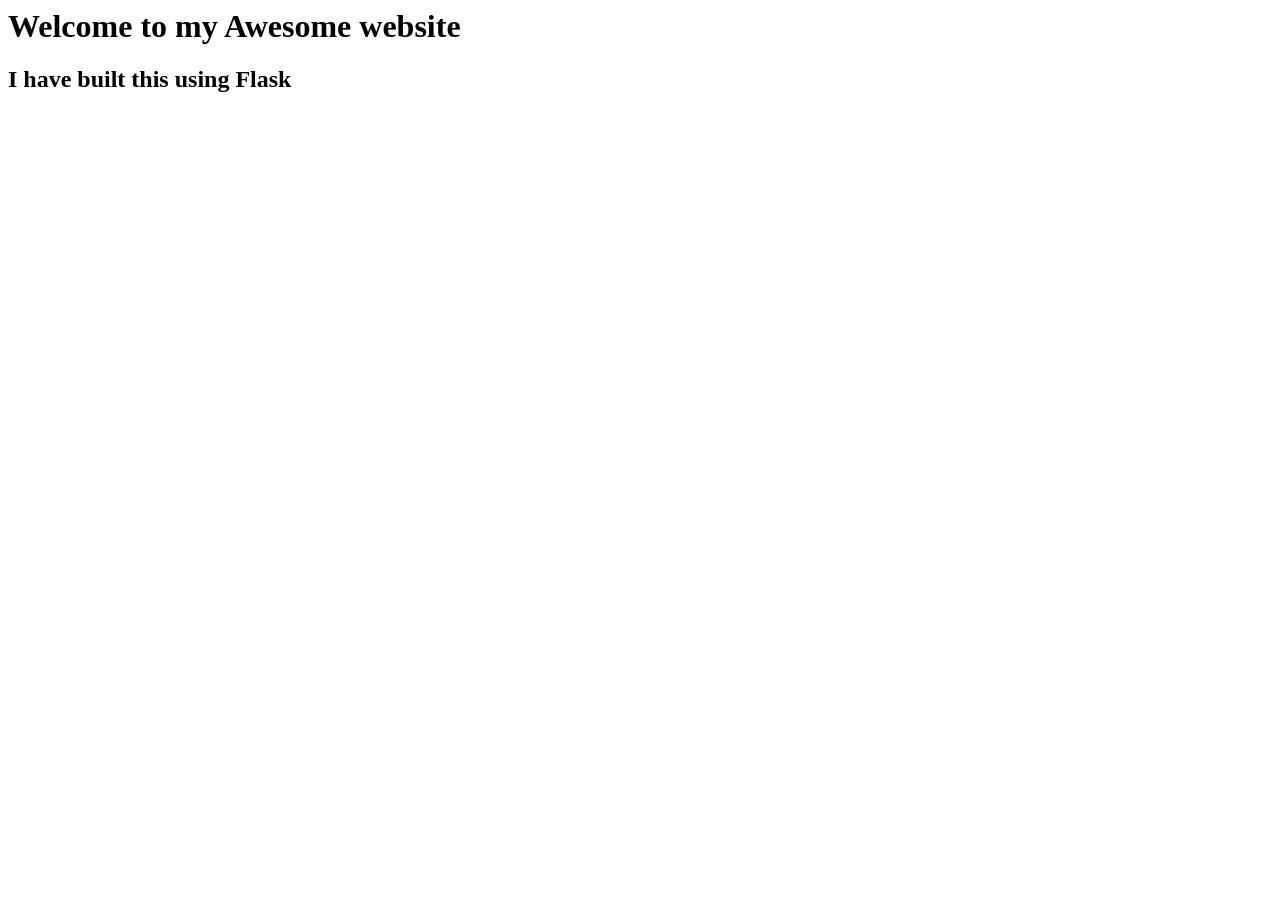
<file: flask/template/index.html>
<html html lang="en" dir="ltr">
    <head>
        <meta charset="utf-8">
        <title>JR Home Page</title>
    </head>

    <body>
        <h1> Welcome to my Awesome website</h1>
        <h2> I have built this using Flask </h2>

    </body>

</html>
</file>
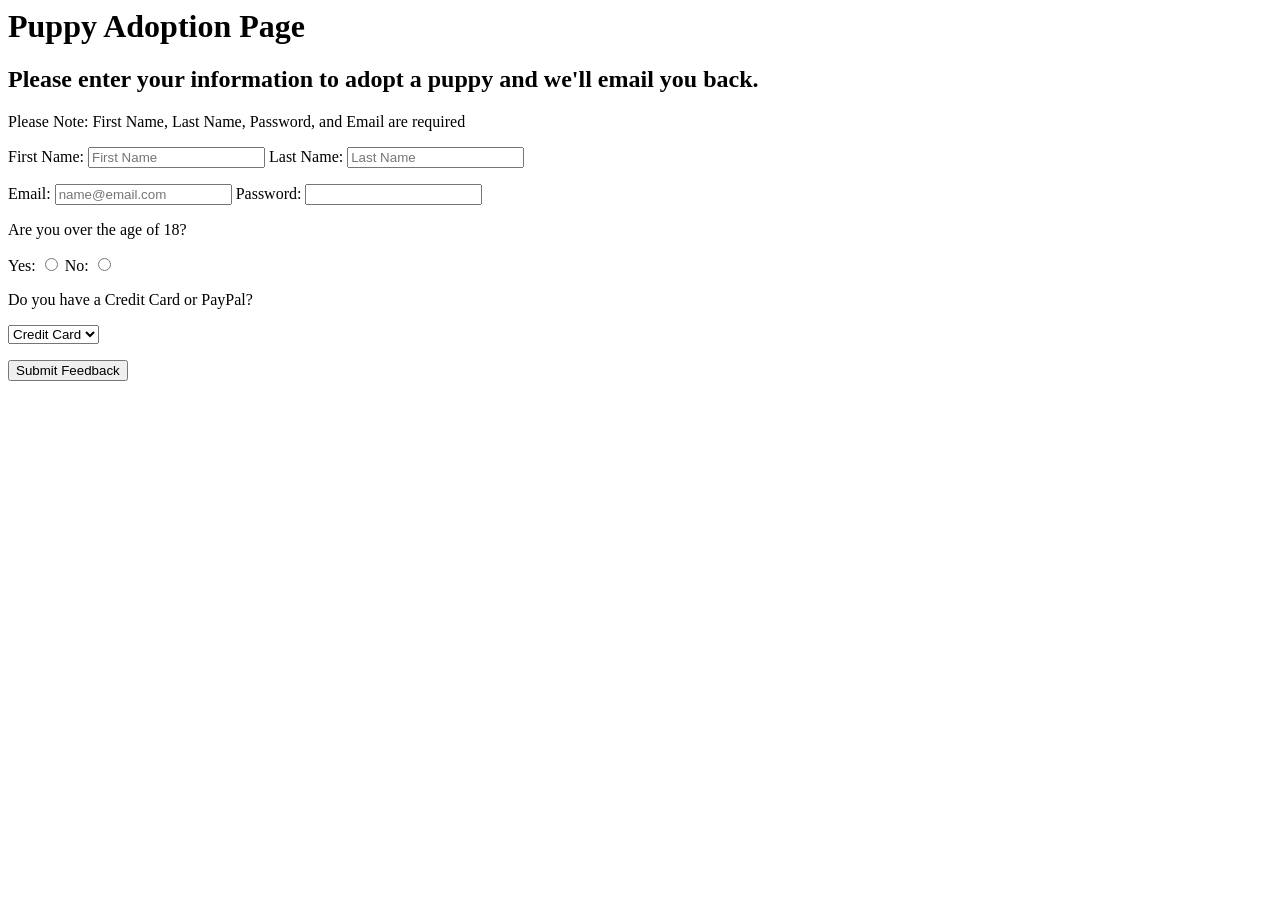
<file: html_css_bootstrap/assessment_ex_2.html>
<html lang="en" dir="ltr">
    <head>
        <title>Assessment Test HTMl LEVEL 2</title>
    </head>

    <body>
        <h1>Puppy Adoption Page</h1>
        <h2>Please enter your information to adopt a puppy and we'll email you back.</h2>
        <p> Please Note: First Name, Last Name, Password, and Email are required</p>

        <form method="GET">
            <label for="firstnametag">First Name:</label>
            <input type="text" id="firstnametag" name="firstname" placeholder="First Name">
           
            <label for="lastnametag">Last Name:</label>
            <input type="text" id="lastnametag" name="lastname" placeholder="Last Name">
            <p> </p>
            <label for="emailtag">Email:</label>
            <input type="email" id="emailtag" name="email" placeholder="name@email.com">

            <label for="passwordtag">Password:</label>
            <input type="password" id="passwordtag" name="password">

            <p>Are you over the age of 18?</p>

            <label for="yestag">Yes:</label>
            <input type="radio" id="yestag" name="agechoice" value="yes">
            <label for="notag">No:</label>
            <input type="radio" id="notag" name="agechoice" value="no">
            
            <p>Do you have a Credit Card or PayPal?</p>

            <select name="payment">
                <option value="Credit Card">Credit Card</option>
                <option value="Paypal">Paypal</option>
            </select>
            <p> </p>
            <input type="submit" name="feedback" value="Submit Feedback">

        </form>

    </body>

</html>
</file>
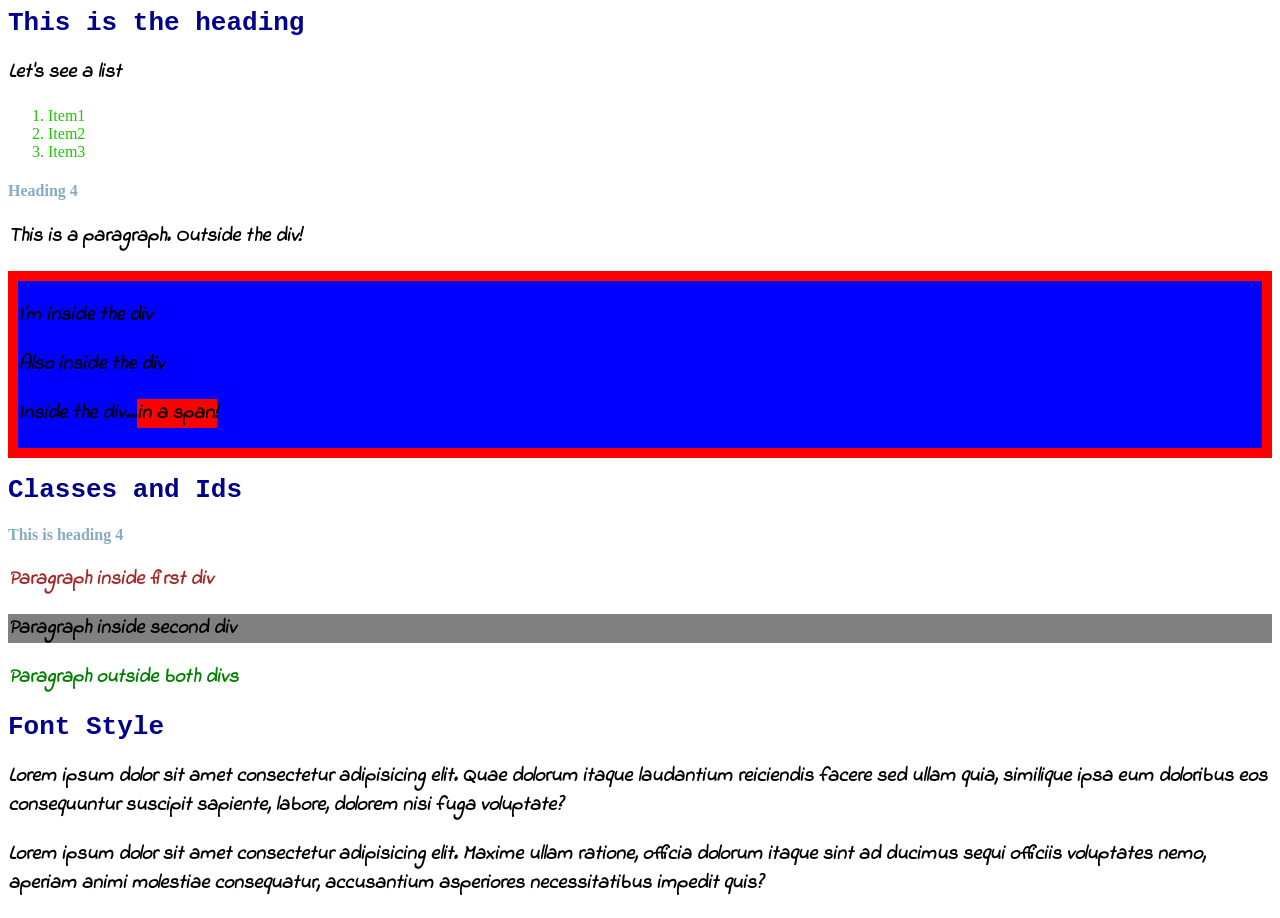
<file: html_css_bootstrap/basic_css.html>
<html lang="en" dir="ltr">
    <head>
        <title></title>
        <link rel="stylesheet" href="basic_master.css">
        <link href="https://fonts.googleapis.com/css2?family=Indie+Flower&display=swap" rel="stylesheet">
    </head>

    <body>
        <h1>This is the heading</h1>
        <p>Let's see a list</p>
        <ol> 
            <li>Item1</li>
            <li>Item2</li>
            <li>Item3</li>
        </ol>
        <h4>Heading 4</h4>

        <p> This is a paragraph. Outside the div! </p>
        <div>
            <p>I'm inside the div</p>
            <p>Also inside the div</p>
            <p>Inside the div...<span>in a span!</span></p>
        </div>


        <h1> Classes and Ids</h1>
        <h4>This is heading 4</h4>
        <div class="firstdiv"> 
            <p>Paragraph inside first div</p>
        </div>
        <div class="seconddiv">
            <p>Paragraph inside second div</p>
        </div>
        <p id="firstid">Paragraph outside both divs</p>

        <h1> Font Style </h1>
        <p>Lorem ipsum dolor sit amet consectetur adipisicing elit. Quae dolorum itaque laudantium reiciendis facere sed ullam quia, similique ipsa eum doloribus eos consequuntur suscipit sapiente, labore, dolorem nisi fuga voluptate?</p>
        <p id='two'>Lorem ipsum dolor sit amet consectetur adipisicing elit. Maxime ullam ratione, officia dolorum itaque sint ad ducimus sequi officiis voluptates nemo, aperiam animi molestiae consequatur, accusantium asperiores necessitatibus impedit quis?</p>



    </body>



</html>
</file>
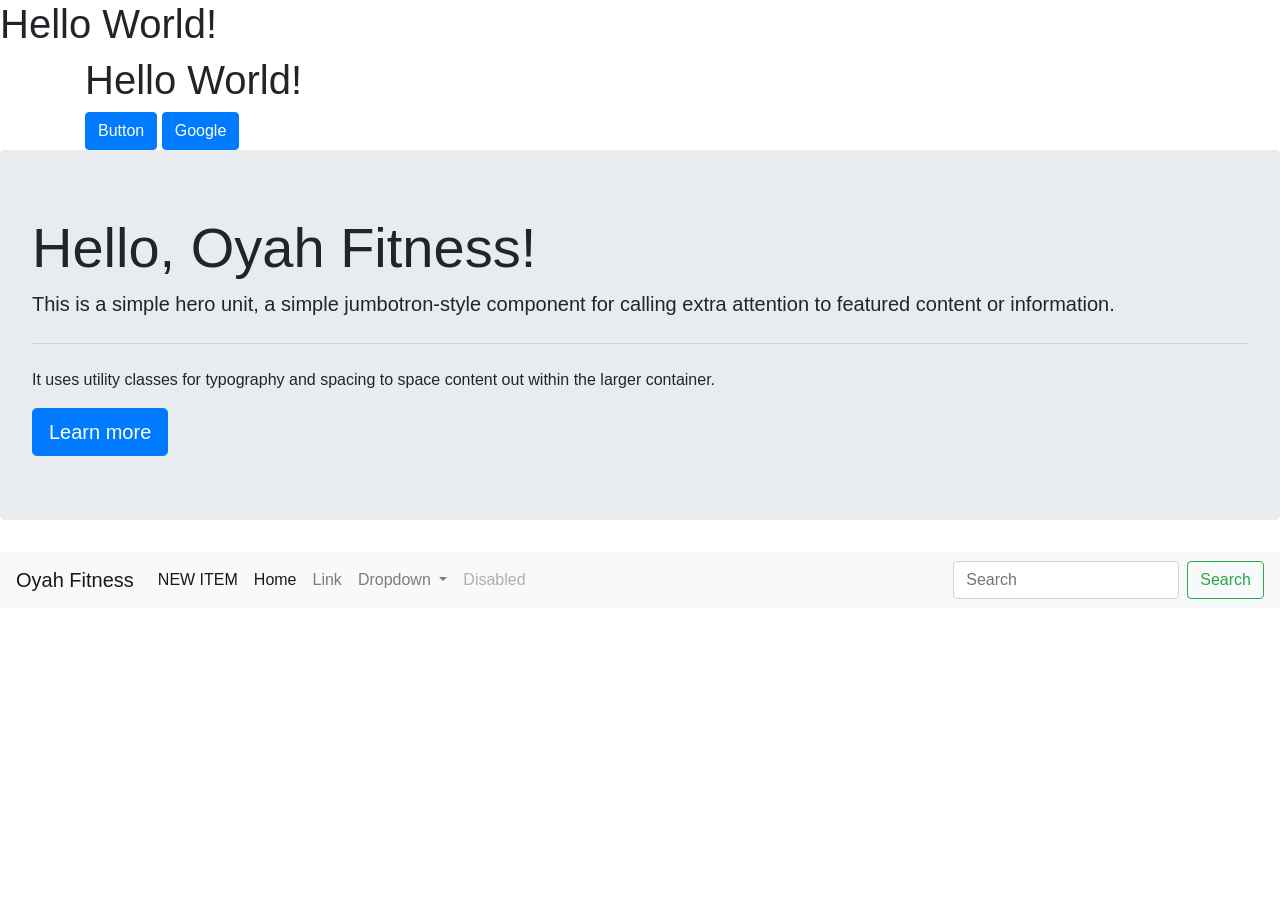
<file: html_css_bootstrap/bootstrap.html>
<html lang="en" dir="ltr">
    <head>
        <title>bootstrap page</title>
        <link rel="stylesheet" href="https://cdn.jsdelivr.net/npm/bootstrap@4.5.3/dist/css/bootstrap.min.css" integrity="sha384-TX8t27EcRE3e/ihU7zmQxVncDAy5uIKz4rEkgIXeMed4M0jlfIDPvg6uqKI2xXr2" crossorigin="anonymous">
        <script src="http://code.jquery.com/jquery-3.5.1.min.js" integrity="sha256-9/aliU8dGd2tb6OSsuzixeV4y/faTqgFtohetphbbj0=" crossorigin="anonymous"></script>
        <script src="https://cdn.jsdelivr.net/npm/bootstrap@4.5.3/dist/js/bootstrap.bundle.min.js" integrity="sha384-ho+j7jyWK8fNQe+A12Hb8AhRq26LrZ/JpcUGGOn+Y7RsweNrtN/tE3MoK7ZeZDyx" crossorigin="anonymous"></script>

    </head>

    <body>
        <h1>Hello World!</h1>
        <div class="container">
            <h1> Hello World!</h1>
            <button type="button" class="btn btn-primary">Button</button>
            <a class="btn btn-primary" href="https://www.google.co.uk" role="button">Google</a>
        </div>

        <div class="jumbotron">
            <h1 class="display-4">Hello, Oyah Fitness!</h1>
            <p class="lead">This is a simple hero unit, a simple jumbotron-style component for calling extra attention to featured content or information.</p>
            <hr class="my-4">
            <p>It uses utility classes for typography and spacing to space content out within the larger container.</p>
            <a class="btn btn-primary btn-lg" href="#" role="button">Learn more</a>
          </div>

          <nav class="navbar navbar-expand-lg navbar-light bg-light">
            <a class="navbar-brand" href="#">Oyah Fitness</a>
            <button class="navbar-toggler" type="button" data-toggle="collapse" data-target="#navbarSupportedContent" aria-controls="navbarSupportedContent" aria-expanded="false" aria-label="Toggle navigation">
              <span class="navbar-toggler-icon"></span>
            </button>
          
            <div class="collapse navbar-collapse" id="navbarSupportedContent">
              <ul class="navbar-nav mr-auto">
                  <l1 class="nav-item active"><a class="nav-link" href="#">NEW ITEM</a></l1>


                <li class="nav-item active">
                  <a class="nav-link" href="#">Home <span class="sr-only">(current)</span></a>
                </li>
                <li class="nav-item">
                  <a class="nav-link" href="#">Link</a>
                </li>
                <li class="nav-item dropdown">
                  <a class="nav-link dropdown-toggle" href="#" id="navbarDropdown" role="button" data-toggle="dropdown" aria-haspopup="true" aria-expanded="false">
                    Dropdown
                  </a>
                  <div class="dropdown-menu" aria-labelledby="navbarDropdown">
                    <a class="dropdown-item" href="#">Action</a>
                    <a class="dropdown-item" href="#">Another action</a>
                    <div class="dropdown-divider"></div>
                    <a class="dropdown-item" href="#">Something else here</a>
                  </div>
                </li>
                <li class="nav-item">
                  <a class="nav-link disabled" href="#" tabindex="-1" aria-disabled="true">Disabled</a>
                </li>
              </ul>
              <form class="form-inline my-2 my-lg-0">
                <input class="form-control mr-sm-2" type="search" placeholder="Search" aria-label="Search">
                <button class="btn btn-outline-success my-2 my-sm-0" type="submit">Search</button>
              </form>
            </div>
          </nav>







    </body>
</html>
</file>
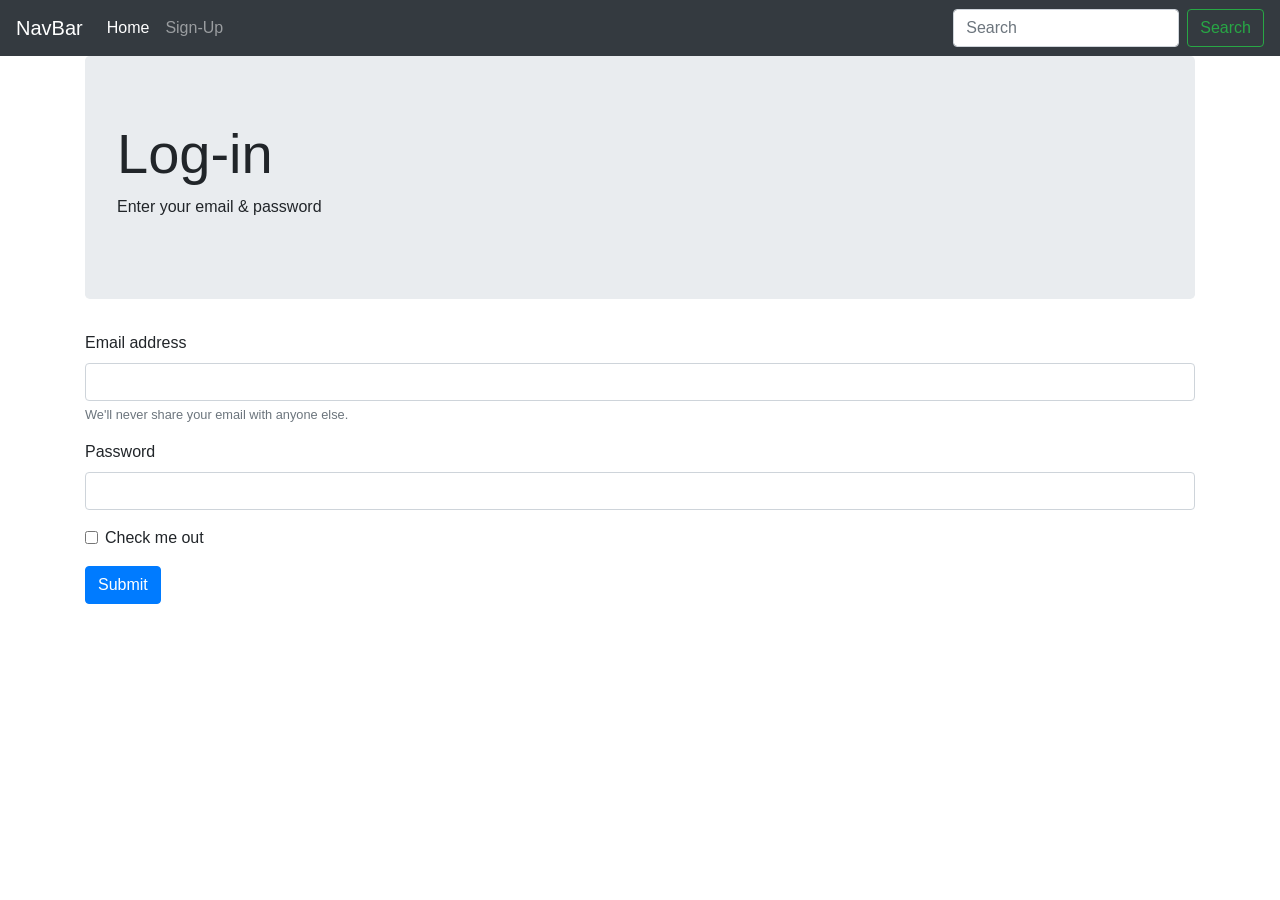
<file: html_css_bootstrap/Bootstrap_Project_Signup.html>
<html lang="en" dir="ltr">
    <head>
        <title>Signup Page</title>
        <!-- Bootstrap CSS, JS, and jQuery -->
        <!-- STEP 1: INSERT THE BOOTSTRAP 4 LINKS HERE -->
        <link rel="stylesheet" href="https://cdn.jsdelivr.net/npm/bootstrap@4.5.3/dist/css/bootstrap.min.css" integrity="sha384-TX8t27EcRE3e/ihU7zmQxVncDAy5uIKz4rEkgIXeMed4M0jlfIDPvg6uqKI2xXr2" crossorigin="anonymous">
        <script src="http://code.jquery.com/jquery-3.5.1.min.js" integrity="sha256-9/aliU8dGd2tb6OSsuzixeV4y/faTqgFtohetphbbj0=" crossorigin="anonymous"></script>
        <script src="https://cdn.jsdelivr.net/npm/bootstrap@4.5.3/dist/js/bootstrap.bundle.min.js" integrity="sha384-ho+j7jyWK8fNQe+A12Hb8AhRq26LrZ/JpcUGGOn+Y7RsweNrtN/tE3MoK7ZeZDyx" crossorigin="anonymous"></script>

    </head>
    <body>
    <!-- COPY AND PASTE YOUR NAVBAR FROM THE OTHER PAGE HERE AS WELL! -->
    <nav class="navbar navbar-expand-lg navbar-dark bg-dark">
        <a class="navbar-brand" href="">NavBar</a>
        <button class="navbar-toggler" type="button" data-toggle="collapse" data-target="#navbarSupportedContent" aria-controls="navbarSupportedContent" aria-expanded="false" aria-label="Toggle navigation">
            <span class="navbar-toggler-icon"></span>
        </button>

        <div class="collapse navbar-collapse" id="navbarSupportedContent">
            <ul class="navbar-nav mr-auto">
                <li class="nav-item active">
                    <a class="nav-link" href="Bootstrap_Project_Main.html">Home <span class="sr-only">(current)</span></a>
                </li>
                <li class="nav-item">
                    <a class="nav-link" href="Bootstrap_Project_Signup.html">Sign-Up</a>
                </li>
            </ul>
            <form class="form-inline my-2 my-lg-0">
                <input class="form-control mr-sm-2" type="search" placeholder="Search" aria-label="Search">
                <button class="btn btn-outline-success my-2 my-sm-0" type="submit">Search</button>
            </form>
        </div>
    </nav>

    <!-- CREATE YOUR FORM HERE INSIDE OF A JUMBOTRON AND CONTAINER -->
    <div class="container">
        <div class="jumbotron">
            <h1 class="display-4">Log-in</h1>
            <p>Enter your email & password</p>
        </div>
        <form>
            <div class="form-group">
            <label for="exampleInputEmail1">Email address</label>
            <input type="email" class="form-control" id="exampleInputEmail1" aria-describedby="emailHelp">
            <small id="emailHelp" class="form-text text-muted">We'll never share your email with anyone else.</small>
            </div>
            <div class="form-group">
            <label for="exampleInputPassword1">Password</label>
            <input type="password" class="form-control" id="exampleInputPassword1">
            </div>
            <div class="form-group form-check">
            <input type="checkbox" class="form-check-input" id="exampleCheck1">
            <label class="form-check-label" for="exampleCheck1">Check me out</label>
            </div>
            <button type="submit" class="btn btn-primary">Submit</button>
        </form>
    </div>
    
    </body>
</html>
</file>
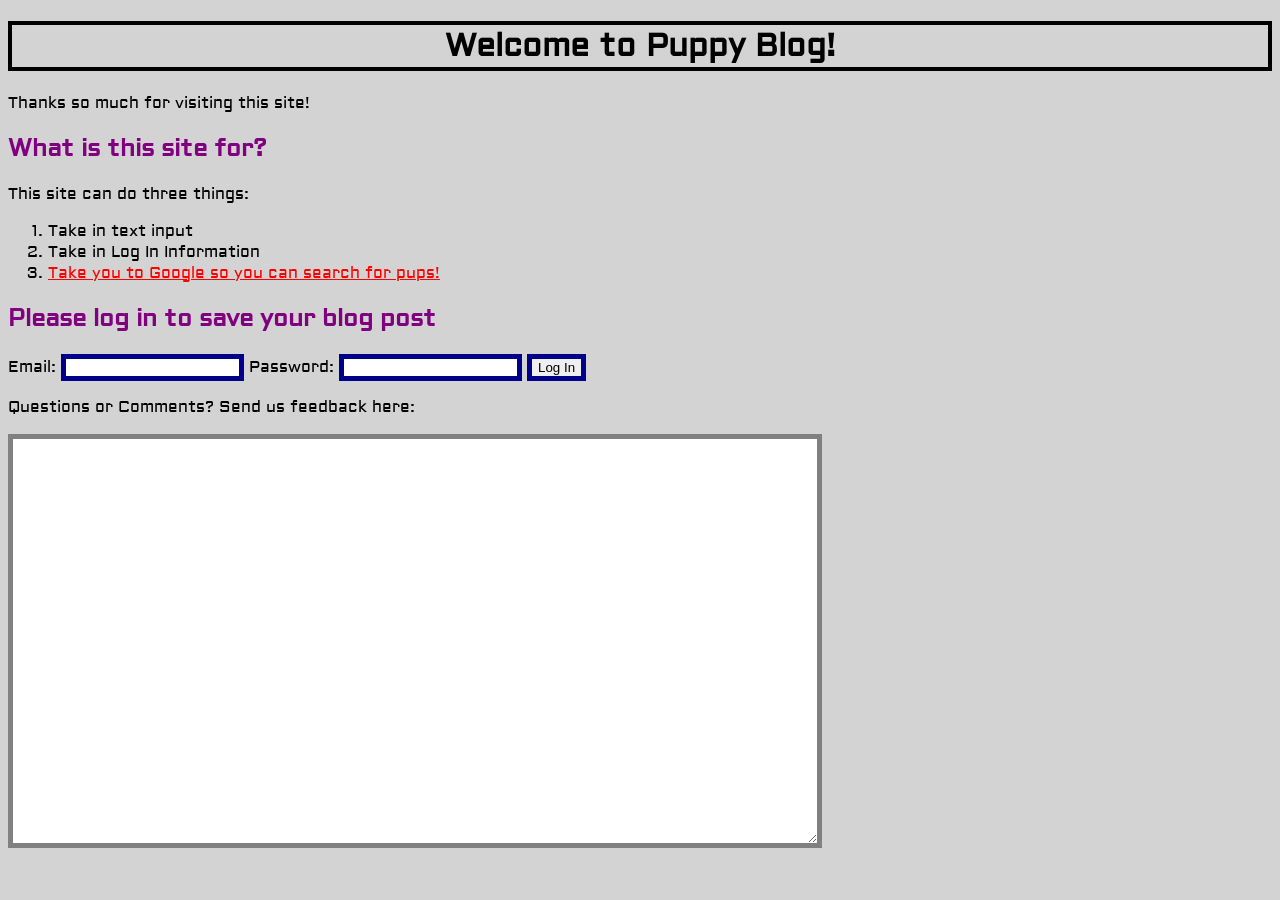
<file: html_css_bootstrap/CSS_Assessment.html>
<!-- Welcome to your CSS Level One Assessment Test!

For this test, edit the CSS file and complete the commented tasks below!
You won't be editing and html, but the css file is linked to the html file.
Watch the video lecture for more info on this! -->
<!DOCTYPE html>
<html>
  <head>
    <meta charset="utf-8">
    <title>Assessment Test CSS</title>
    <link rel="stylesheet" href="CSS_Assessment.css">
    <link href="https://fonts.googleapis.com/css?family=Aldrich|Fredoka+One" rel="stylesheet">
    <link href="https://fonts.googleapis.com/css2?family=Aldrich&display=swap" rel="stylesheet">
  </head>
  <body>
    <h1>Welcome to Puppy Blog!</h1>

    <div class="someclass">
      <p>Thanks so much for visiting this site!</p>
    </div>

    <h2>What is this site for?</h2>
    <p>This site can do three things:</p>
    <ol>
      <li>Take in text input</li>
      <li>Take in Log In Information</li>
      <li><a href="http://www.google.com">Take you to Google so you can search for pups!</a></li>
    </ol>


    <h2>Please log in to save your blog post</h2>

    <form class="loginForm" method="get">
      <label for="mail">Email: </label>
      <input type="email" id="mail" value="">

      <label for="pass">Password: </label>
      <input type="password" id="pass" value="">

      <input type="submit" name="" value="Log In">


    </form>

    <div class="exit">



    <p>Questions or Comments? Send us feedback here:</p>

    <textarea id="textblock" name="name" rows="8" cols="80"></textarea>

    </div>



  </body>
</html>
</file>
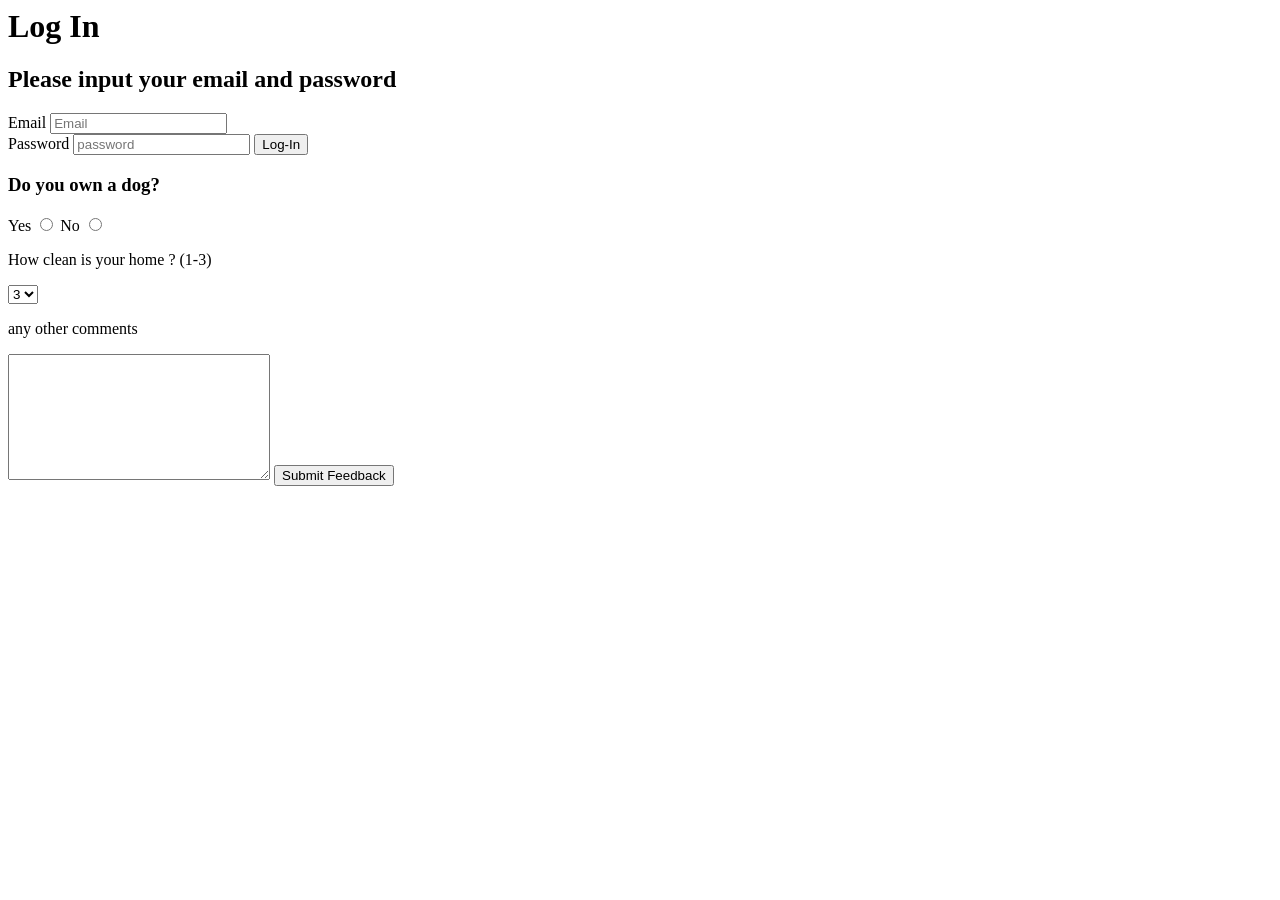
<file: html_css_bootstrap/form.html>
<html lang="en" dir="ltr">
    <head>
        <title>form</title>
    </head>
    <body>
        <form action="http://www.google.com" method="GET">
            <h1> Log In </h1>
            <h2> Please input your email and password</h2>

            <label for="emailtag">Email</label>
            <input id="emailtag" type="email" name="useremail" placeholder="Email">
            <br>
            <label for="passtag">Password</label>
            <input id="passtag" type="password" name="password" placeholder="password">
            <input type="submit" name="" value="Log-In">
        </form>

        <form method="GET">
            <!-- In this form:
                1. Linking radio buttons
                2. Drop down menus
                3. Text area inputs
            -->
            <h3> Do you own a dog? </h3>
            <label for="yesname">Yes</label>
            <input type="radio" id="yesname" name="Dog choice" value="Yes">
            
            <label for="noname"> No</label>
            <input type="radio" id="noname" name="Dog choice" value="No">

            <p>How clean is your home ? (1-3)</p>
            <select name="stars">
                <option value="Great">3</option>
                <option value="Good">2</option>
                <option value="Bad">1</option>
            </select>

            <p> any other comments </p>
            <textarea name="comments" rows="8" cols="30"></textarea>

            <input type="submit" name="feedback" value="Submit Feedback">


        </form>
    </body>

</html>
</file>
<file: html_css_bootstrap/basic_master.css>
h1{
   color: darkblue; 
   font-family: monospace;
}

li{
    color: rgb(30, 200, 0)
}

p{
    font-family: 'Indie Flower', cursive;
    font-style: italic;
    font-size: 20px;
    font-weight: bold;
}

h4{
    color: rgba(13, 90,140, 0.5)
}

/* body{
    background: url(https://images.unsplash.com/photo-1593642532781-03e79bf5bec2?ixlib=rb-1.2.1&ixid=eyJhcHBfaWQiOjEyMDd9&auto=format&fit=crop&w=1000&q=60);
    background-repeat: no-repeat;
} */

/* div{
    background: blue;
    border: orange;
    border-width: 20px;
    border-style: solid;
} */

div{
    background: blue;
    border: red 10px solid
}

span{
    background: red;
    color: black
}

.firstdiv{
    color: brown;
    background: white;
    border: none
}

.seconddiv{
    background-color: chocolate;
    background: grey;
    border: none
}

#firstid{
    color: green
}
</file>
<file: html_css_bootstrap/CSS_Assessment.css>
/*Welcome to your CSS Level One Assessment Test!
For this test, edit the CSS file and complete the commented tasks below!
You won't be editing and html, but the css file is linked to the html file.
Watch the video lecture for more info on this! */

/*Task # 1
Give the body element of the site a light gray background using HEX code*/
body{
    background-color: lightgray;
}

/*Task # 2
Change the h1 to have a 4px solid black border*/
/* And center the text. */
h1{
    border: black solid 4px;
    text-align: center;
}



/*Task # 3
Make all h2 elements the color purple*/
h2{
    color: purple;
}

/*Task # 4
Make all input tag boxes have a 5px solid darkblue border */
/* https://www.w3schools.com/css/css_border.asp */
input{
    border-color:darkblue;
    border-style: solid;
    border-width: 5px;
}

/*Task # 6
There is a textarea element with the id=textblock, give it the following properties:
* A 5px solid gray border
* A width of 800px and a height of 400px
 */

 #textblock{
     border: 5px solid gray;
     width: 800px;
     height: 400px;
     /* border-width: 800px 400px */
 }


/*Task # 7
There is a link to Google on the page. Make this link red.*/
a{
    color: red;
}


/*Task # 9
Finally, set all the font to be Aldrich font (or any other Google Font) */
/* https://fonts.google.com/?selection.family=Aldrich */
body{
    font-family: 'Aldrich', sans-serif;
}
</file>
